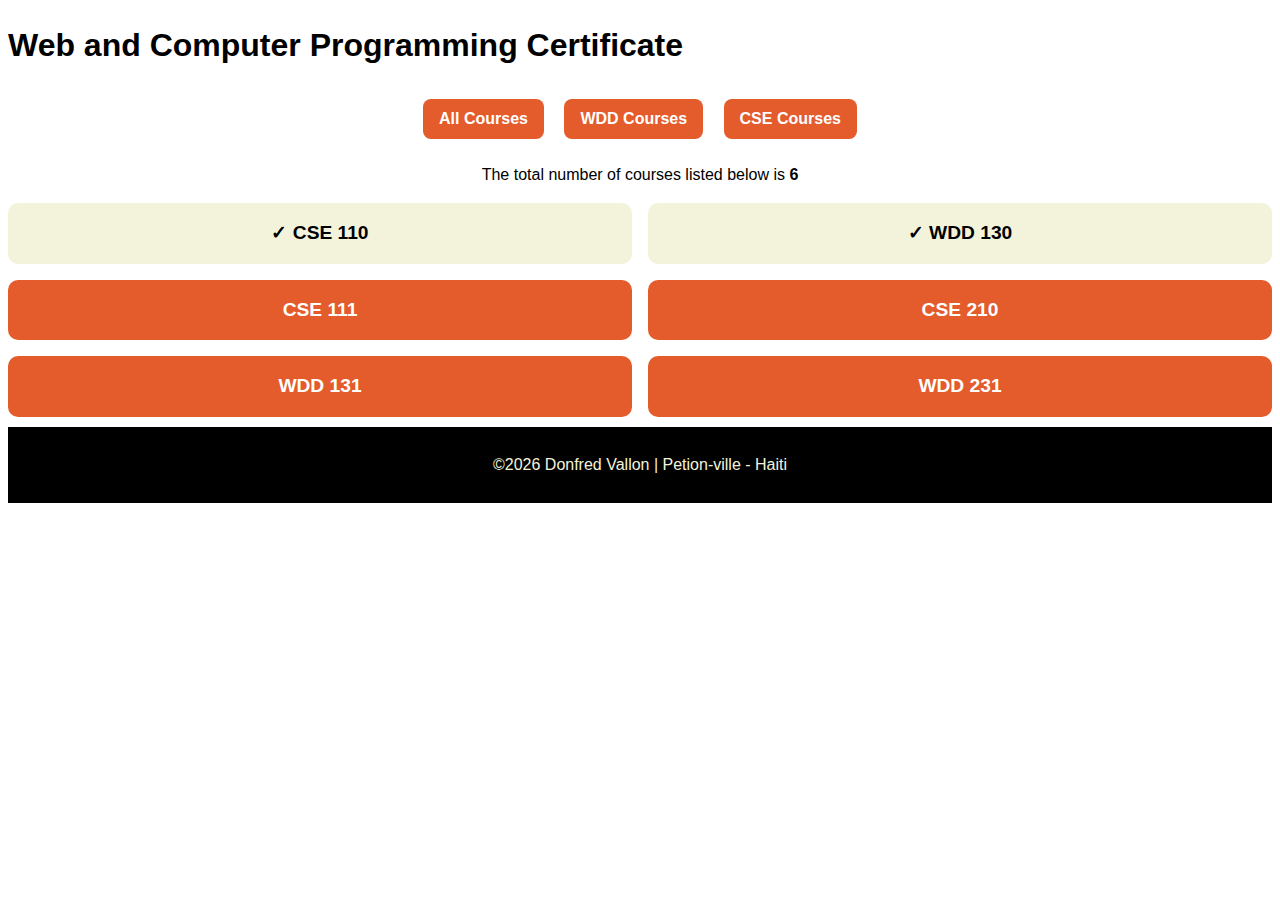
<file: index.html>
<!DOCTYPE html>
<html lang="en">
<head>
  <meta charset="UTF-8" />
  <meta name="viewport" content="width=device-width, initial-scale=1.0" />
  <meta name="description" content="WDD231 Course Home Page" />
  <meta name="author" content="Donfred Vallon" />
  <title>Course Home page</title>
  <link rel="stylesheet" href="styles/normalize.css">
  <link rel="stylesheet" href="styles/large.css">
  <link rel="icon" href="images/logo.png" type="image/svg+xml">
  <link rel="preconnect" href="https://fonts.googleapis.com">
<link rel="preconnect" href="https://fonts.gstatic.com" crossorigin>
<link href="https://fonts.googleapis.com/css2?family=Poppins:ital,wght@0,100;0,200;0,300;0,400;0,500;0,600;0,700;0,800;0,900;1,100;1,200;1,300;1,400;1,500;1,600;1,700;1,800;1,900&display=swap" rel="stylesheet">
  <script src="scripts/course.js" defer></script>
</head>
<body>
<header>
  <h1>Web and Computer Programming Certificate</h1>
</header>
<main>
    <section>
      <nav>
        <div id="filters">
          <button data-type="all">All Courses</button>
          <button data-type="wdd">WDD Courses</button>
          <button data-type="cse">CSE Courses</button>
        </div>
      </nav>
      <p id="total-courses">The total number of courses listed below is <strong>0</strong></p>
      <div id="course-cards" class="grid"></div>
    </section>
</main>
<footer>
  <p>©<span id="currentyear"></span> Donfred Vallon | Petion-ville - Haiti</p>
</footer>
</body>
</html>
</file>
<file: styles/large.css>
@media (min-width: 320px) {
/* small.css */
#filters {
  text-align: center;
  margin: 1rem 0;
}

#filters button {
  background-color: #e45b2c;
  color: white;
  margin: 0.5rem;
  padding: 0.5rem 1rem;
  border: none;
  border-radius: 8px;
  cursor: pointer;
  font-weight: bold;
}

#course-cards.grid {
  display: grid;
  grid-template-columns: 1fr;
  gap: 1rem;
}

.course-card {
  padding: 1rem;
  border-radius: 10px;
  font-weight: bold;
  font-size: 1.2rem;
  text-align: center;
}

.completed {
  background-color: #f3f3dc;
  color: #000;
}

.not-completed {
  background-color: #e45b2c;
  color: white;
}

/* large.css */
@media (min-width: 600px) {
  #course-cards.grid {
    grid-template-columns: 1fr 1fr;
  }
}
h2, p{
  text-align: center;
}
}

footer{
  background: #000;
  padding: 10px;
  margin-top: 10px;
}
footer p{
  color: #f3f3dc;
  text-align: center;
}
</file>
